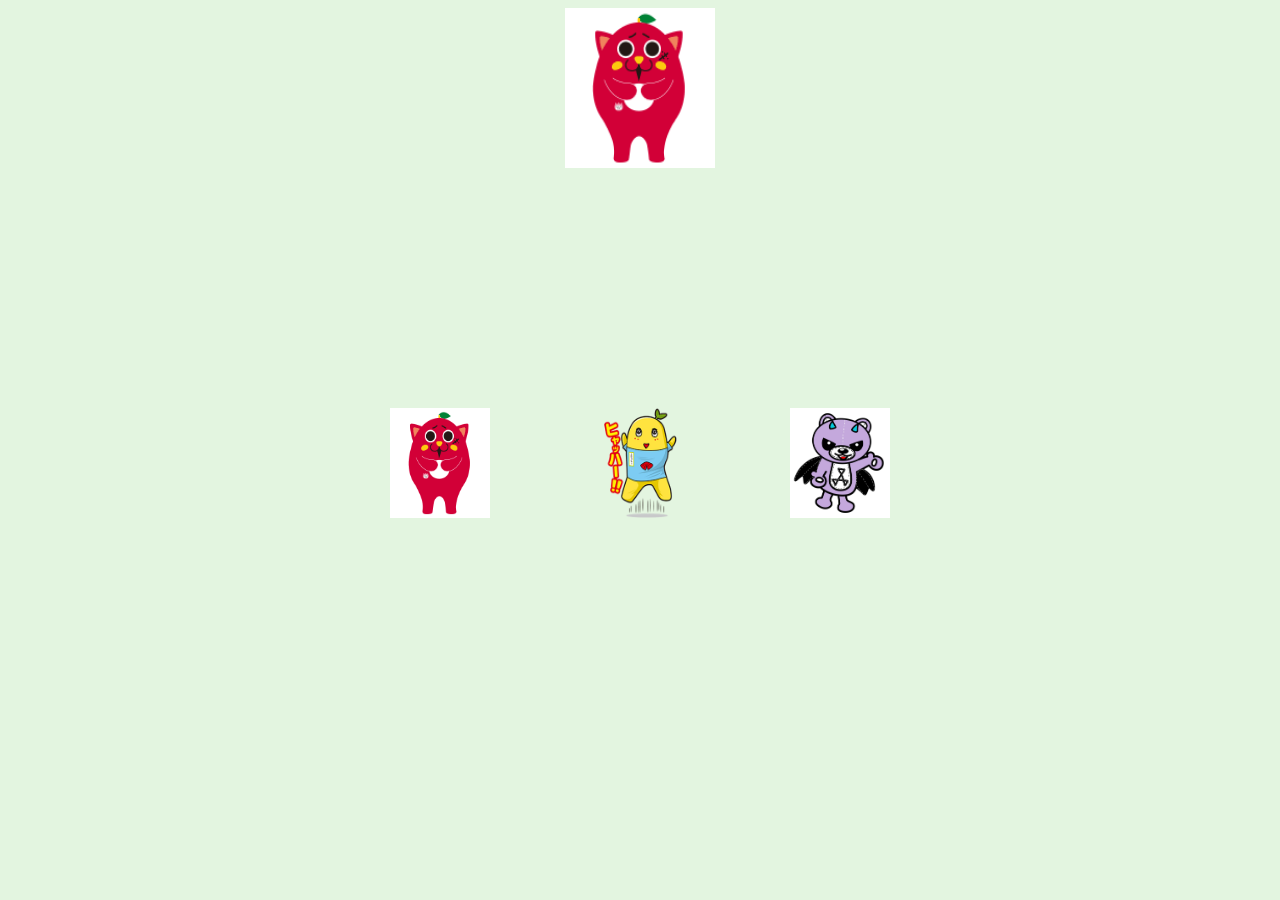
<file: funapon_js_01/index.html>
<!DOCTYPE html>
<html lang="ja">
<head>
    <meta charset="utf-8">
    <meta name="viewport" content="width=device-width, initial-scale=1">
    <title>ふなぽんゲーム</title>
    <link rel="stylesheet" href="style.css">
</head>
<body>
    <main>
        <div class="dealer"></div>
        <div class="container">
            <div class="result"></div>
            <div id="resetButton" class="hidden">もう一度！</div>
        </div>
        <div class="player"></div>
    </main>
    <script src="main.js"></script>
</body>
</html>
</file>
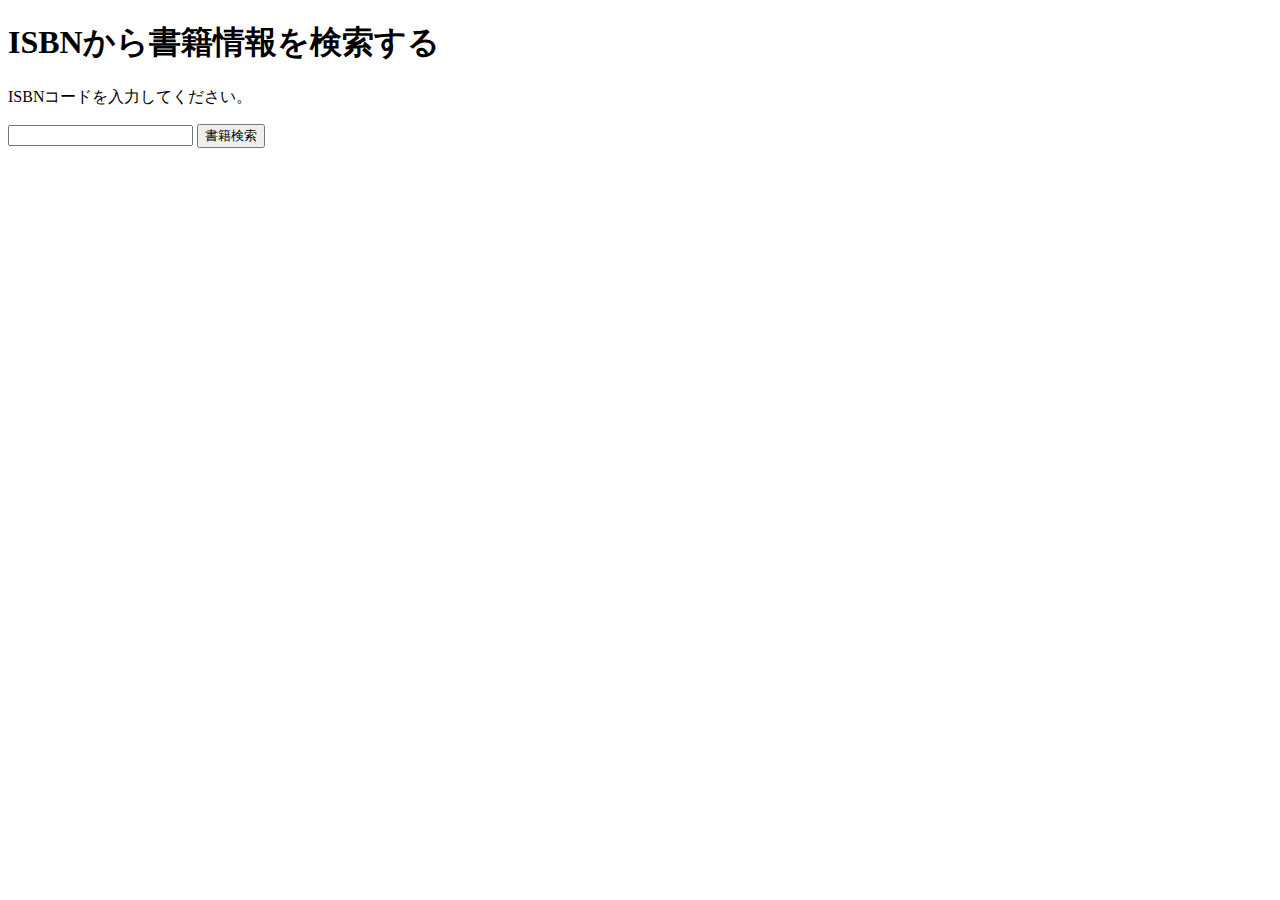
<file: kadai4_book/index.html>
<!DOCTYPE html>
<html lang="ja">
<head>
  <meta charset="utf-8">
  <title>簡単　書籍名検索</title>
</head>
<body>
  <h1>ISBNから書籍情報を検索する</h1>
  <div>
    <p>ISBNコードを入力してください。</p><input id="isbn" type="text"> <button id="button" onclick="searchBook()">書籍検索</button>
    <div id="bookinfo"></div>
  </div>
  <script type="text/javascript">

  'use strict'

  function searchBook() { 
    const code = document.getElementById('isbn').value;
    const parent = document.getElementById('bookinfo');
    parent.textContent = null;

    fetch('https://www.googleapis.com/books/v1/volumes?q=isbn:' + code)
      .then(response =>  {
        return response.json();
      }).then( res => {
        const data = "書籍名:" + res.items[0].volumeInfo.title;
        parent.append(data);
      }).catch(function (error) {
         parent.append(error);
      });
  }
  </script>
</body>
</html>
</file>
<file: funapon_js_01/style.css>
body{
	background-color:rgba(73, 192, 50, 0.151);
}

main{
	width:500px;
	margin:0 auto;
	text-align:center;
	font-weight:bold;
}

.dealer{
	height:160px;
}

.dealer img{
	width:150px;
	height:160px;
}

.player,.container{
	display:flex;
}

.player{
	justify-content:space-between;
}

.player img{
	width:100px;
	height:110px;
	cursor:pointer;
	user-select:none;
}

.container{
	margin:70px 0;
	height:100px;
	line-height:100px;
	justify-content:space-around;
}

.result{
	font-size:48px;
	font-family:Arial, sans-serif;
}

#resetButton{
	width:100px;
	font-size:18px;
	border-radius:50%;
	background-color:yellow;
	border:3px solid #fff;
	box-sizing: border-box;
}

#resetButton:hover{
	opacity:0.8;
	cursor:pointer;
	user-select:none;
}

.hidden{
	display:none;
}
</file>
